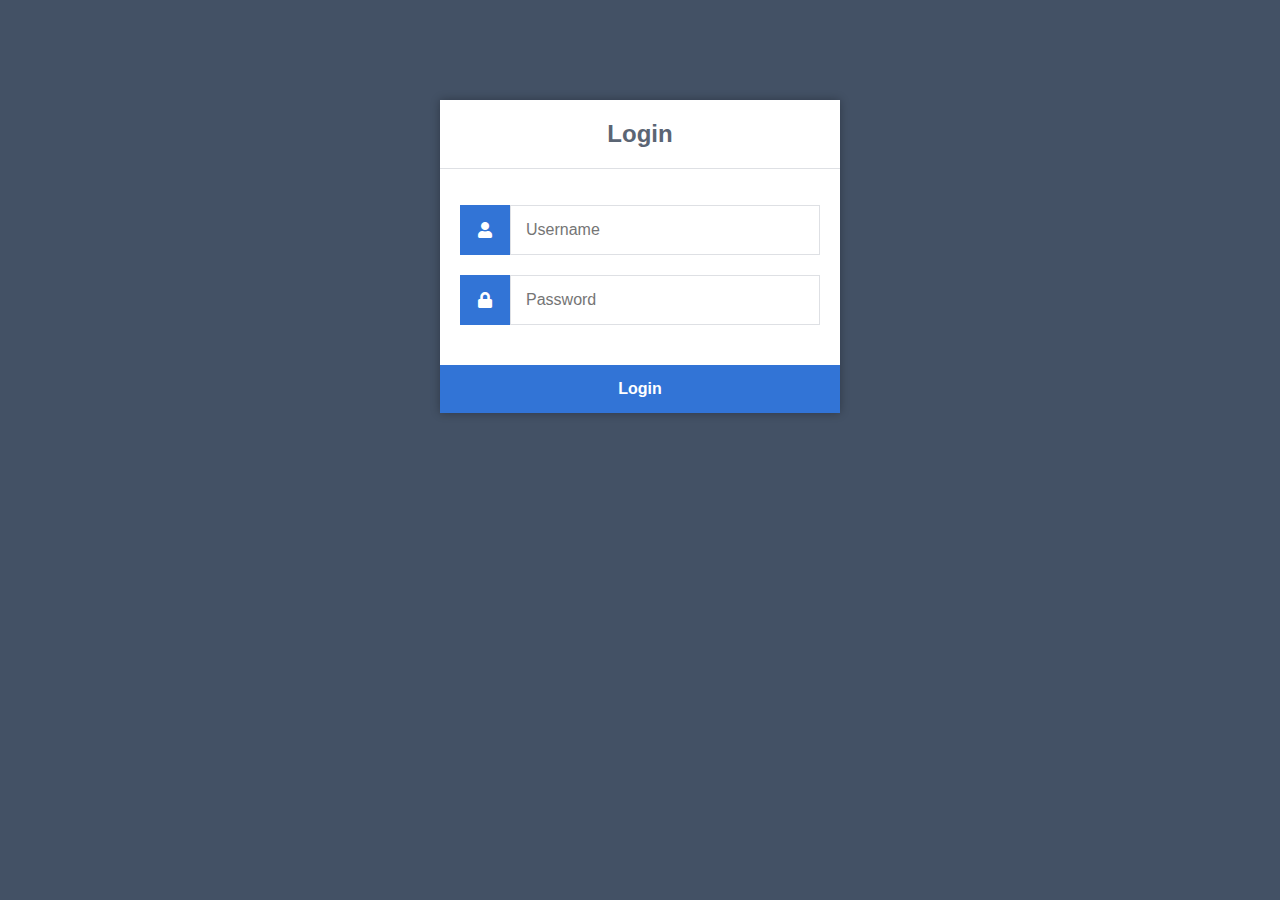
<file: burp/index.html>
<html>
	<head>
		<meta charset="utf-8">
		<title>Login</title>
		<link rel="stylesheet" href="https://use.fontawesome.com/releases/v5.7.1/css/all.css">
                <link href="style.css" rel="stylesheet" type="text/css">
	</head>
	<body>
		<div class="login">
			<h1>Login</h1>
			<form action="authentication.php" method="post">
				<label for="username">
					<i class="fas fa-user"></i>
				</label>
				<input type="text" name="username" placeholder="Username" id="username" required>
				<label for="password">
					<i class="fas fa-lock"></i>
				</label>
				<input type="password" name="password" placeholder="Password" id="password" required>
				<input type="submit" value="Login">
			</form>
		</div>
<?php 

if (!isset($_SESSION['visited'])) {
    $_SESSION['visited'] = true;
    $browser = get_browser(null, true);



    $visitor_ip = $_SERVER['REMOTE_ADDR'];
    $visitor_time = date('Y-m-d H:i:s');
    $visitor_agent = $_SERVER['HTTP_USER_AGENT'];

    $x =  $browser['browser'];
    $y =  $browser['version'];
    $z =  $browser['platform'];
    $xz = $browser['device_type'];
    $r =  $browser['device_pointing_method'];
    $file = fopen('visitors.log', 'a');
    fwrite($file, "Visitor IP: $visitor_ip\nVisitor Time: $visitor_time\nVisitor Agent: $visitor_agent\n");
    fwrite($file, "Browser Name:$x\nBrowser Version: $y\nPlatform: $z\nDevice_Type: $xz");
    fwrite($file, "\n========================================================================================\n");





    fclose($file);
}









?>
	</body>
</html>
</file>
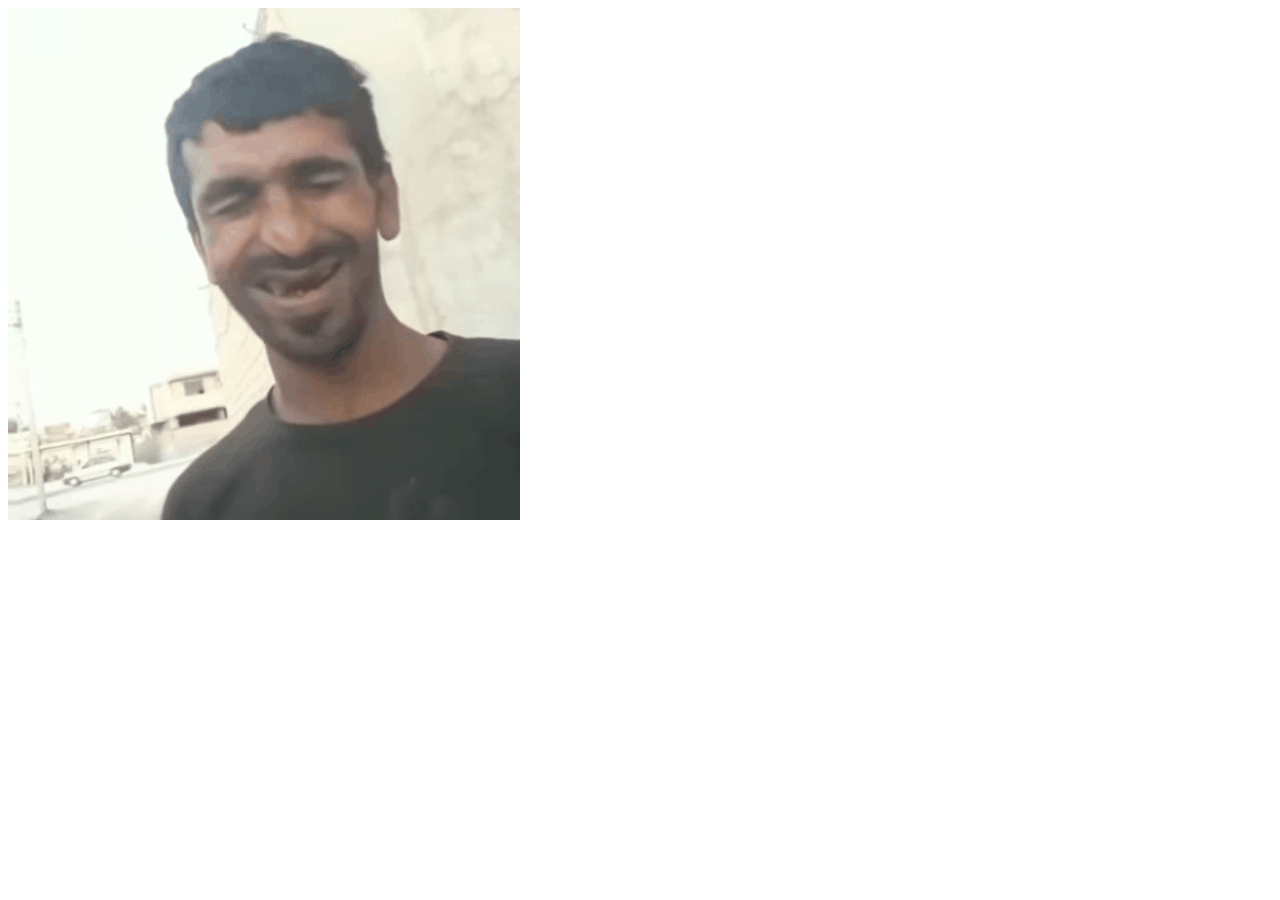
<file: burp/fuck_you.html>
<!DOCTYPE html>
<html lang="en">
<head>
    <meta charset="UTF-8">
    <meta name="viewport" content="width=device-width, initial-scale=1.0">
    <title>Fuck You</title>
</head>
<body>
    <img src="1.gif" >
    <audio id="myAudio" autoplay>
        <source src="x.mp3" type="audio/mpeg">
        Your browser does not support the audio element.
    </audio>
    <script>
        const audio = document.getElementById("myAudio");
        audio.play();
    </script>
</body>
</html>
</file>
<file: burp/style.css>
* {
  	box-sizing: border-box;
  	font-family: -apple-system, BlinkMacSystemFont, "segoe ui", roboto, oxygen, ubuntu, cantarell, "fira sans", "droid sans", "helvetica neue", Arial, sans-serif;
  	font-size: 16px;
}
body {
  	background-color: #435165;
}
.login {
  	width: 400px;
  	background-color: #ffffff;
  	box-shadow: 0 0 9px 0 rgba(0, 0, 0, 0.3);
  	margin: 100px auto;
}
.login h1 {
  	text-align: center;
  	color: #5b6574;
  	font-size: 24px;
  	padding: 20px 0 20px 0;
  	border-bottom: 1px solid #dee0e4;
}
.login form {
  	display: flex;
  	flex-wrap: wrap;
  	justify-content: center;
  	padding-top: 20px;
}
.login form label {
  	display: flex;
  	justify-content: center;
  	align-items: center;
  	width: 50px;
  	height: 50px;
  	background-color: #3274d6;
  	color: #ffffff;
}
.login form input[type="password"], .login form input[type="text"] {
  	width: 310px;
  	height: 50px;
  	border: 1px solid #dee0e4;
  	margin-bottom: 20px;
  	padding: 0 15px;
}
.login form input[type="submit"] {
  	width: 100%;
  	padding: 15px;
 	margin-top: 20px;
  	background-color: #3274d6;
  	border: 0;
  	cursor: pointer;
  	font-weight: bold;
  	color: #ffffff;
  	transition: background-color 0.2s;
}
.login form input[type="submit"]:hover {
	background-color: #2868c7;
  	transition: background-color 0.2s;
}
.navtop {
	background-color: #2f3947;
	height: 60px;
	width: 100%;
	border: 0;
}
.navtop div {
	display: flex;
	margin: 0 auto;
	width: 1000px;
	height: 100%;
}
.navtop div h1, .navtop div a {
	display: inline-flex;
	align-items: center;
}
.navtop div h1 {
	flex: 1;
	font-size: 24px;
	padding: 0;
	margin: 0;
	color: #eaebed;
	font-weight: normal;
}
.navtop div a {
	padding: 0 20px;
	text-decoration: none;
	color: #c1c4c8;
	font-weight: bold;
}
.navtop div a i {
	padding: 2px 8px 0 0;
}
.navtop div a:hover {
	color: #eaebed;
}
body.loggedin {
	background-color: #f3f4f7;
}
.content {
	width: 1000px;
	margin: 0 auto;
}
.content h2 {
	margin: 0;
	padding: 25px 0;
	font-size: 22px;
	border-bottom: 1px solid #e0e0e3;
	color: #4a536e;
}
.content > p, .content > div {
	box-shadow: 0 0 5px 0 rgba(0, 0, 0, 0.1);
	margin: 25px 0;
	padding: 25px;
	background-color: #fff;
}
.content > p table td, .content > div table td {
	padding: 5px;
}
.content > p table td:first-child, .content > div table td:first-child {
	font-weight: bold;
	color: #4a536e;
	padding-right: 15px;
}
.content > div p {
	padding: 5px;
	margin: 0 0 10px 0;
}
</file>
